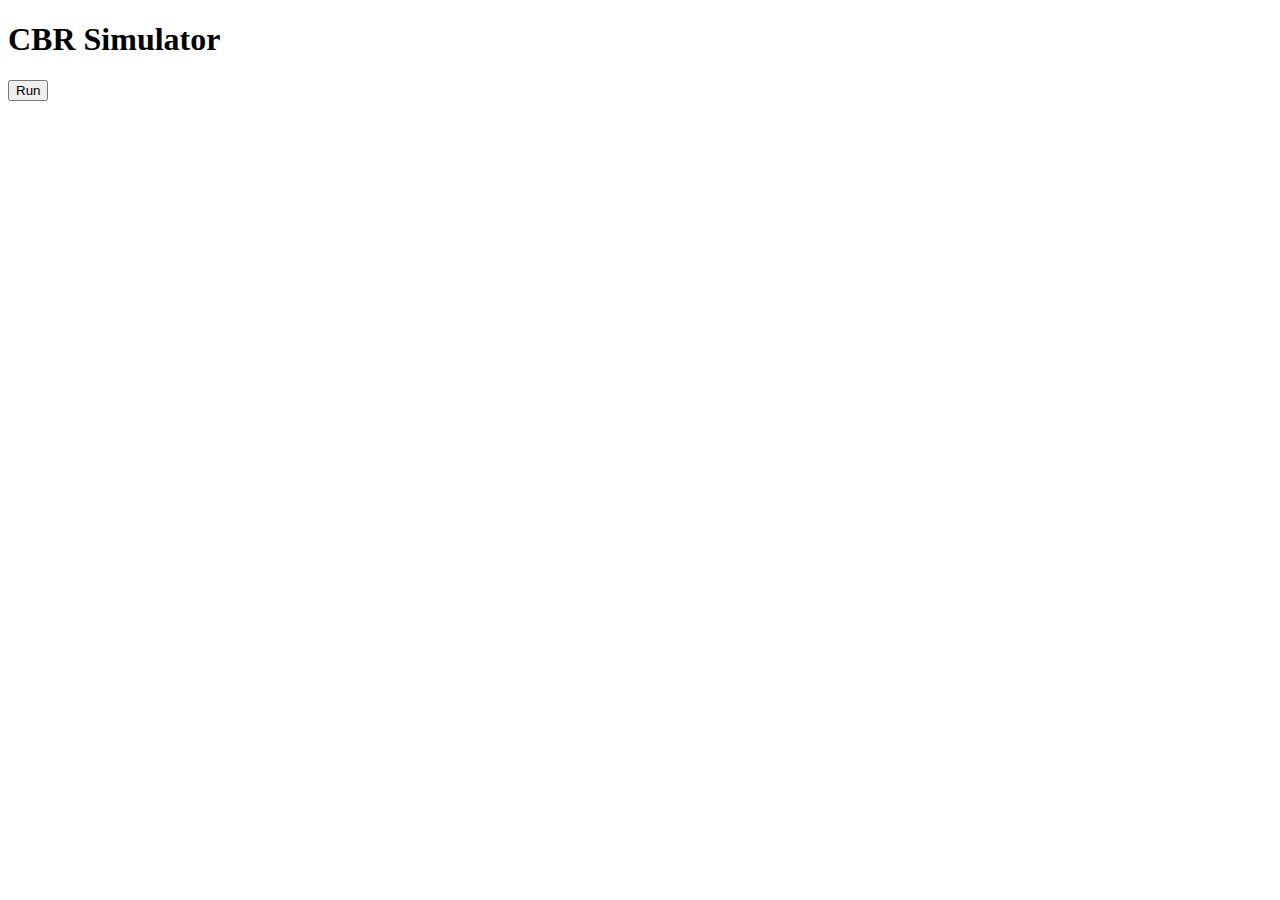
<file: index.html>
<!--

    This Source Code Form is subject to the terms of the Mozilla Public License,
    v. 2.0. If a copy of the MPL was not distributed with this file, You can
    obtain one at http://mozilla.org/MPL/2.0/. OpenMRS is also distributed under
    the terms of the Healthcare Disclaimer located at http://openmrs.org/license.

    Copyright (C) OpenMRS Inc. OpenMRS is a registered trademark and the OpenMRS
    graphic logo is a trademark of OpenMRS Inc.

-->

<!DOCTYPE html PUBLIC "-//W3C//DTD XHTML 1.0 Transitional//EN"
        "http://www.w3.org/TR/xhtml1/DTD/xhtml1-transitional.dtd">

<html xmlns="http://www.w3.org/1999/xhtml">
    <head>
        <title>CBR Simulator</title>
        <meta charset="utf-8">
        <link rel="stylesheet" type="text/css" href="styles/simulator.css">
    </head>
    <body>
        <h1>CBR Simulator</h1>

        <div id="casereport-simulator-boot" ng-app="casereport.simulator.boot" ng-controller="BootController">
            Loading simulation data<span id="blinker">.....</span>
        </div>

        <div id="casereport-simulator" ng-controller="SimulatorController">

            <form class="simple-form-ui" name="simulatorForm" novalidate ng-submit="run()">
                <div>
                    <p>
                        <button type="submit" ng-disabled="!canRun()">Run</button>
                    </p>

                    <div id="console" ng-show="showConsole" />

                    <br>
                </div>
            </form>

        </div>

        <script type="text/javascript" src="scripts/lib/jquery/jquery.min.js"></script>
        <script type="text/javascript" src="scripts/lib/angular/angular.min.js"></script>
        <script type="text/javascript" src="scripts/lib/angular/angular-resource.min.js"></script>
        <script type="text/javascript" src="scripts/lib/moment/moment.min.js"></script>
        <script type="text/javascript" src="scripts/lib/underscore/underscore-min.js"></script>
        <script type="text/javascript" src="config/config.js"></script>
        <script type="text/javascript" src="scripts/util.js"></script>
        <script type="text/javascript" src="scripts/console.js"></script>
        <script type="text/javascript" src="scripts/serverDate.js"></script>
        <script type="text/javascript" src="scripts/resourceService.js"></script>
        <script type="text/javascript" src="scripts/obsService.js"></script>
        <script type="text/javascript" src="scripts/personService.js"></script>
        <script type="text/javascript" src="scripts/patientService.js"></script>
        <script type="text/javascript" src="scripts/simulator.js"></script>
        <script type="text/javascript" src="data/simulator-dataset.js"></script>
    </body>
</html>
</file>
<file: styles/simulator.css>
/**
 * This Source Code Form is subject to the terms of the Mozilla Public License,
 * v. 2.0. If a copy of the MPL was not distributed with this file, You can
 * obtain one at http://mozilla.org/MPL/2.0/. OpenMRS is also distributed under
 * the terms of the Healthcare Disclaimer located at http://openmrs.org/license.
 *
 * Copyright (C) OpenMRS Inc. OpenMRS is a registered trademark and the OpenMRS
 * graphic logo is a trademark of OpenMRS Inc.
 */

#casereport-simulator {
  display: none;
}

@keyframes blinker {
  75% {
    opacity: 0;
  }
}

#blinker {
  animation: blinker 0.7s linear infinite;
}

#console {
    max-height:520px;
    overflow-y: auto;
    background-color: #29446b;
    color: #b4b4b4;
    border: inset #00a4e4 2px;
    line-height: 1.2;
    font-size: small;
    font-family: 'Courier New';
    padding: 4px
}

.label {
    font-weight: bold;
}

.error-msg {
    color: #ff5913;
}

.success-msg {
    color: #00cc00;
}

.warning-msg {
    color: #ffde11;
}
</file>
